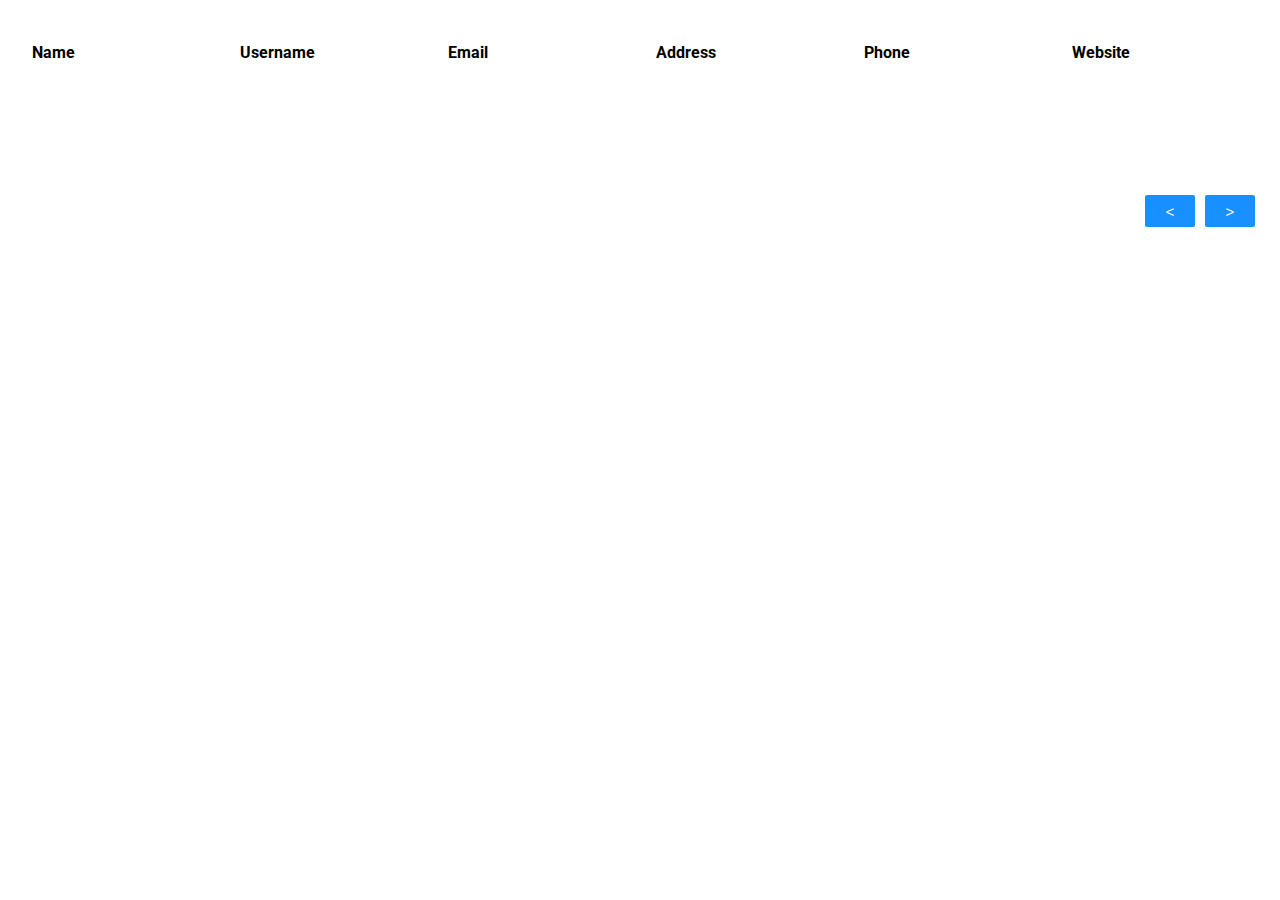
<file: APITable/index.html>
<!DOCTYPE html>
<html lang="en">

<head>
    <meta charset="UTF-8">
    <meta http-equiv="X-UA-Compatible" content="IE=edge">
    <meta name="viewport" content="width=device-width, initial-scale=1.0">

    <link rel="stylesheet" href="style.css">
    <link href="https://fonts.googleapis.com/css2?family=Roboto&display=swap" rel="stylesheet">

    <title>API Table</title>
</head>

<body>

    <div class="main">
        <table class="informations">
            <thead>
            <tr class="information-kind">
                <th class="thName">Name</th>
                <th class="thUsername">Username</th>
                <th class="thEmail">Email</th>
                <th class="thAddress">Address</th>
                <th class="thPhone">Phone</th>
                <th class="thWebsite">Website</th>
            </tr>
            </thead>

            <tbody class="tbody">
            </tbody>
        </table>

        <section class="buttons">
        <button class="before"><</button>
        <button class="after">></button>
        </section>

    </div>



    <script src="script.js"></script>
</body>

</html>
</file>
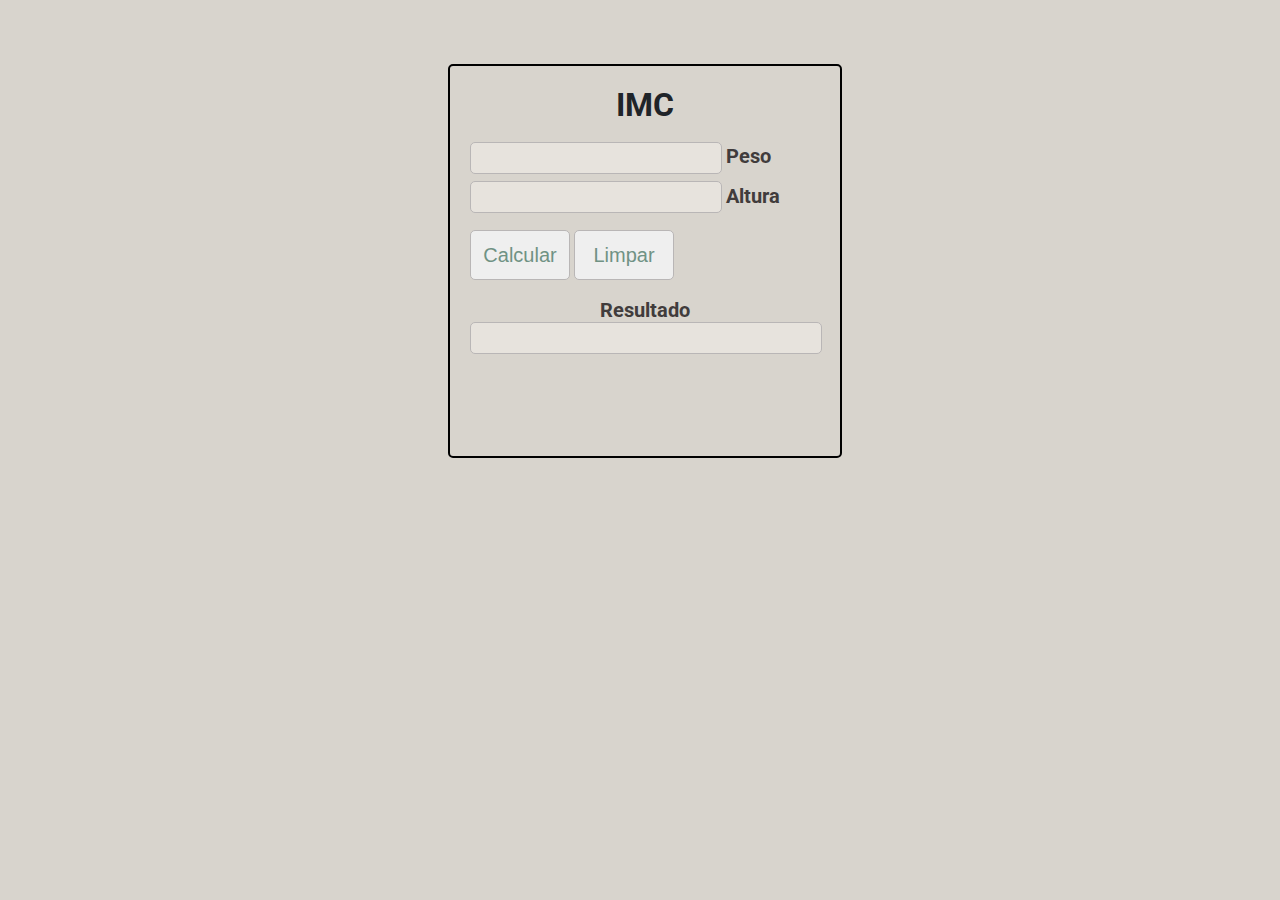
<file: IMC/index.html>
<!DOCTYPE html>
<html>

<head>
    <meta charset="UTF-8">
    <meta http-equiv="X-UA-Compatible" content="IE=edge">
    <meta name="viewport" content="width=device-width, initial-scale=1.0">

    <link rel="stylesheet" href="style.css">
    <link href="https://fonts.googleapis.com/css2?family=Roboto&display=swap" rel="stylesheet">

    <title>IMC</title>
</head>

<body>
    <div id="main">
        <h1 id="title">IMC</h1>
        <input type="text" id="weight" name="weight">
        <label for="peso" id="labelWeight">Peso</label>

        <input type="text" id="height" name="height">
        <label for="height" id="labelHeight">Altura</label>

        <button id="calculate">Calcular</button>
        <button id="clean">Limpar</button>

        
        <h2 id="labelResult">Resultado</h2>
        
        
        <p id="result"></p>
        
        <p id="error" class="hidden">Somente números são válidos</p>
        
        <p id="resultDescription"></p>
    </div>

<script src="script.js"></script>
</body>
</html>
</file>
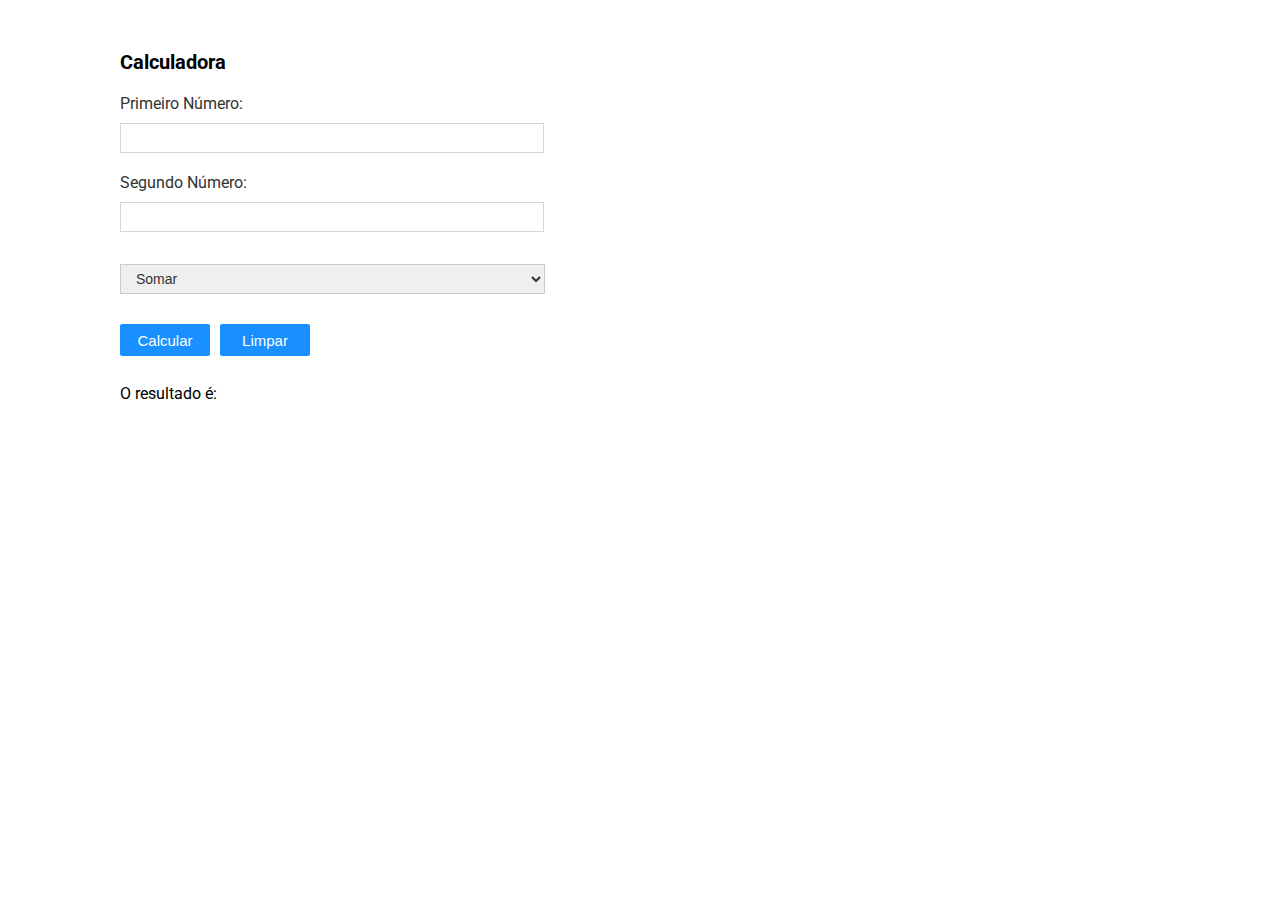
<file: StupidCalc/index.html>
<!DOCTYPE html>
<html lang="en">

<head>
    <meta charset="UTF-8">
    <meta http-equiv="X-UA-Compatible" content="IE=edge">
    <meta name="viewport" content="width=device-width, initial-scale=1.0">

    <link rel="stylesheet" href="style.css">
    <link href="https://fonts.googleapis.com/css2?family=Roboto&display=swap" rel="stylesheet">

    <title>Calculadora Burra</title>
</head>

<body>

    <div class="main">

        <h1 class="title">Calculadora</h1>

        <section class="input-container">
        <label for="first-number" class="first-number-label">Primeiro Número:</label>
        <input type="text" class="first-number">
        <p class="error-first-input hidden">Não é possível dividir por 0</p>
        <p class="error-nan-first-input hidden">Somente números são aceitos</p>

        <label for="second-number" class="second-number-label">Segundo Número:</label>
        <input type="text" class="second-number">
        <p class="error-second-input hidden">Não é possível dividir por 0</p>
        <p class="error-nan-second-input hidden">Somente números são aceitos</p>
        </section>

        
        <select name="calculate-options" class="calculate-options">
            <option value="sum">Somar</option>
            <option value="multiply">Multiplicar</option>
            <option value="divide">Dividir</option>
            <option value="subtract">Subtrair</option>
            <option value="percentage">Porcentagem</option>
        </select>

        <label for="" class="float-split-label hidden">Quantidade de casas decimais:</label>
        <input type="number" class="float-split hidden">

        <section class="button-container">
            <button class="calculate">Calcular</button>
            <button class="clean">Limpar</button>
        </section>

        <p class="result-label">O resultado é:</p>
        <p class="result"></p>
        <p class="error hidden">Não é possível dividir por 0</p>
        <p class="error-nan hidden">Somente números são aceitos</p>
    </div>

    <script src="script.js"></script>
</body>

</html>
</file>
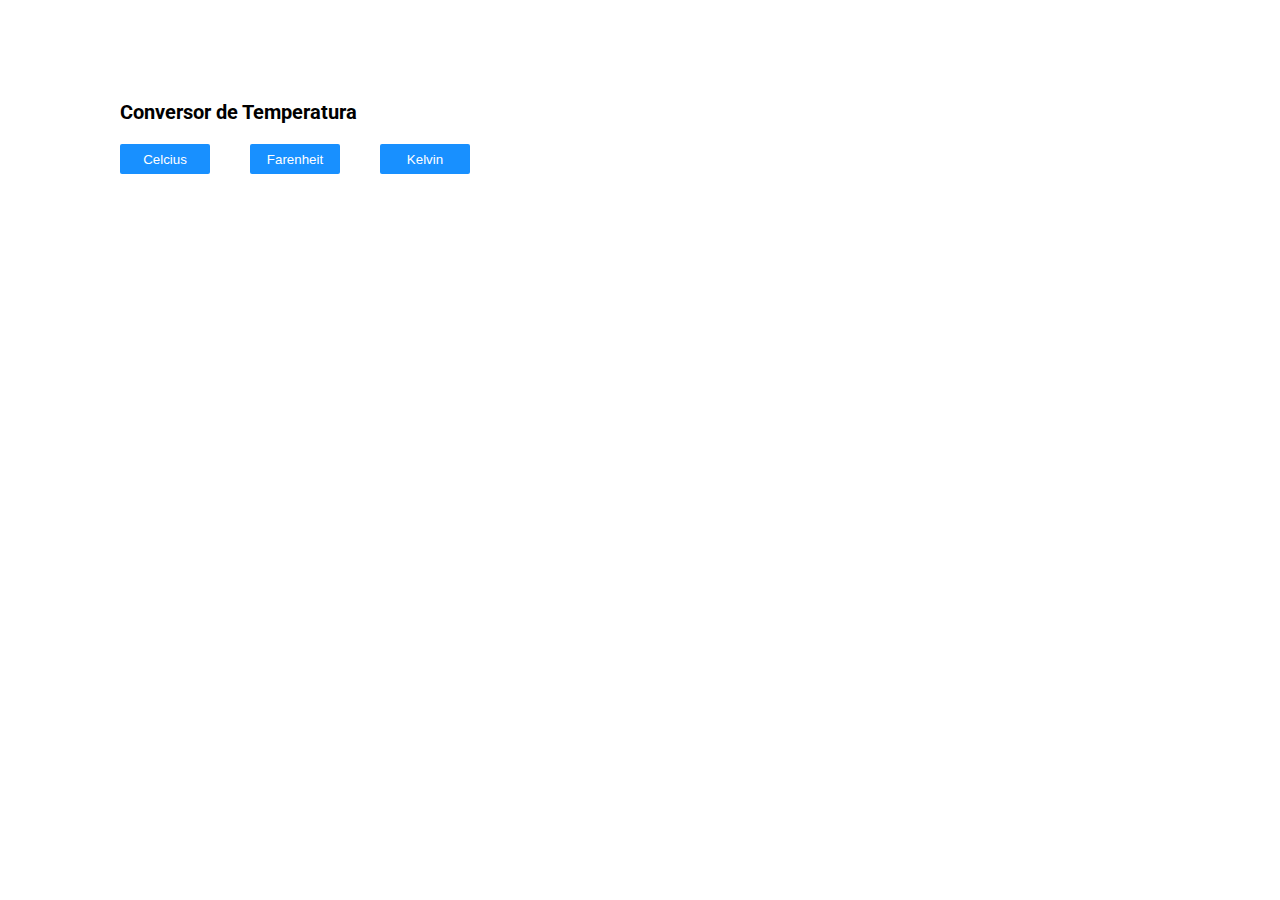
<file: TempConverter/index.html>
<!DOCTYPE html>
<html lang="en">
<head>
    <meta charset="UTF-8">
    <meta http-equiv="X-UA-Compatible" content="IE=edge">
    <meta name="viewport" content="width=device-width, initial-scale=1.0">

    <link href="https://fonts.googleapis.com/css2?family=Roboto&display=swap" rel="stylesheet">
    <link rel="stylesheet" href="style.css">

    <title>Conversor de Temperatura</title>
</head>

<body>
    <div class="main">
        <h1 class="title">Conversor de Temperatura</h1>
        <section class="buttons">
        <button class="celcius">Celcius</button>
        <button class="farenheit">Farenheit</button>
        <button class="kelvin">Kelvin</button>
        </section>  

        <form class="celcius-to hidden">
        <label for="temperature" class="temperatureLabel">Temperatura em Celcius:</label>
        <input type="number" class="temperature celcius-temperature">
        
        <p class="text">Converter para:</p>
        
        <section class="to-convert-buttons">
        <button type="button" class="to-farenheit">Farenheit</button>
        <button type="button" class="to-kelvin">Kelvin</button>
        <button type="button" class="clean">Limpar</button>
        </section>
    
        <p class="result-label-celcius hidden">Resultado:</p>
        <output class="result-celcius"></output>

        </form>

        <form class="farenheit-to hidden">
            <label for="temperature" class="temperatureLabel">Temperatura em Farenheit:</label>
            <input type="number" class="temperature farenheit-temperature">
            
            <p class="text">Converter para:</p>
            
            <section class="to-convert-buttons">
            <button type="button" class="to-celcius">Celcius</button>
            <button type="button" class="to-kelvin">Kelvin</button>
            <button type="button" class="clean">Limpar</button>
            </section>

        <p class="result-label-farenheit hidden">Resultado:</p>
        <output class="result-farenheit"></output>
        
        </form>

        <form class="kelvin-to hidden">
            <label for="temperature" class="temperatureLabel">Temperatura em Kelvin:</label>
            <input type="number" class="temperature kelvin-temperature">
            
            <p class="text">Converter para:</p>
            
            <section class="to-convert-buttons">
            <button type="button" class="to-farenheit">Farenheit</button>
            <button type="button" class="to-celcius">Celcius</button>
            <button type="button" class="clean">Limpar</button>
            </section>

            <p class="result-label-kelvin hidden">Resultado:</p>
            <output class="result-kelvin"></output>
    
        </form>



    </div>

<script src="script.js"></script>
</body>
</html>
</file>
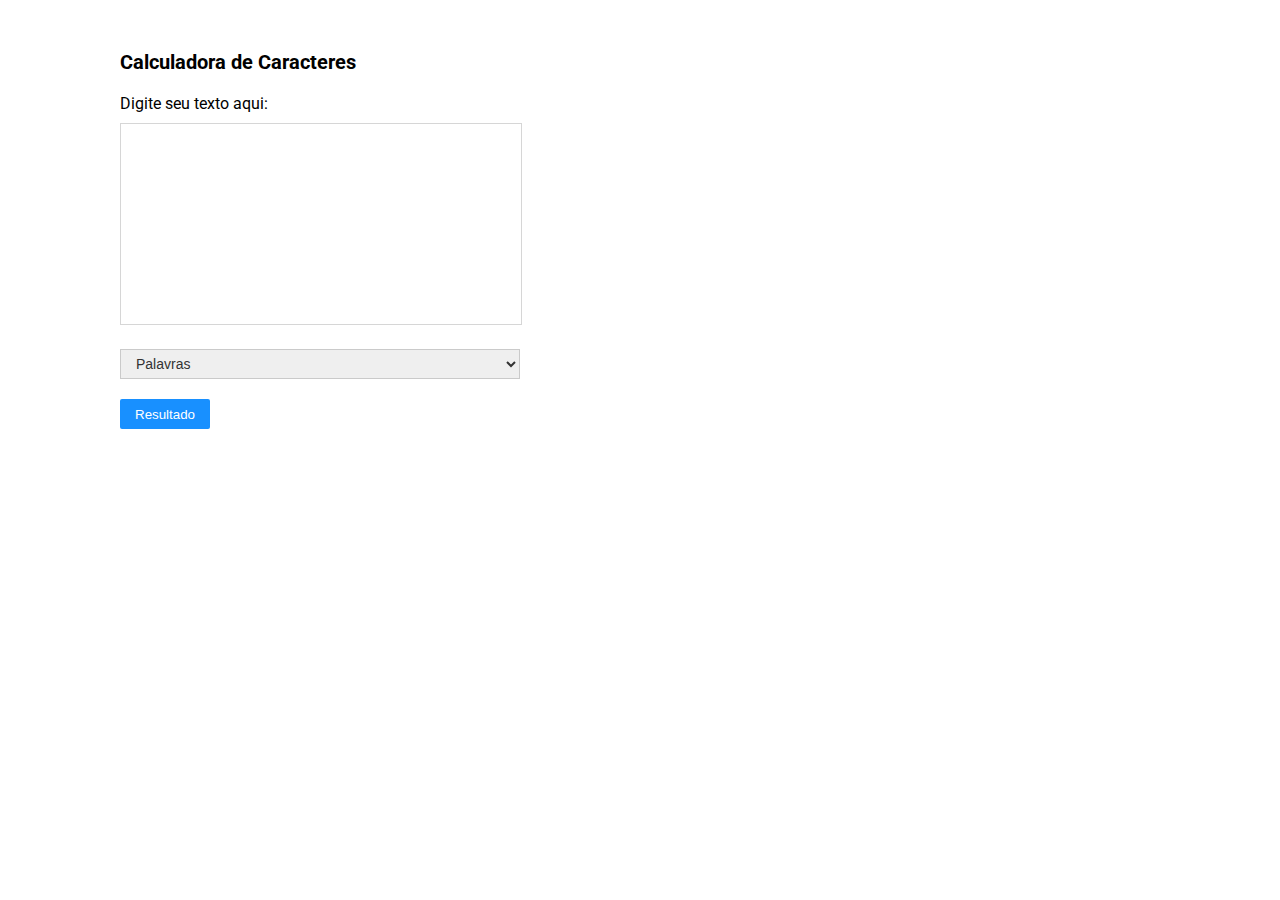
<file: TextCalc/index.html>
<!DOCTYPE html>
<html lang="en">
<head>
    <meta charset="UTF-8">
    <meta http-equiv="X-UA-Compatible" content="IE=edge">
    <meta name="viewport" content="width=device-width, initial-scale=1.0">

    <link rel="stylesheet" href="style.css">
    <link href="https://fonts.googleapis.com/css2?family=Roboto&display=swap" rel="stylesheet">

    <title>Calculadora de Caracteres</title>

</head>

<body>
    <div class="main">
        <h1 class="title">Calculadora de Caracteres</h1>

        <form class="form-text">
            <label for="text-area" class="text-area-label">Digite seu texto aqui:</label>
            <textarea name="text-area" class="text-area" cols="30" rows="10"></textarea>

            <select name="select-quantity" class="select-quantity">
                <option value="words">Palavras</option>
                <option value="spaces">Espaços</option>
                <option value="scores">Pontuações</option>
                <option value="characters">Caracteres</option>
                <option value="noSpaces">Caracteres sem espaço</option>
            </select>

            <button type="button" class="button-result">Resultado</button>

            <p class="result"></p>

        </form>

    </div>


    <script src="script.js"></script>
</body>

</html>
</file>
<file: APITable/style.css>
* {
    margin: 0;
    padding: 0;
}

.main {
    width: auto;
    height: auto;
    margin-top: 40px;
    margin-left: 30px;
    font-family: 'Roboto', sans-serif;
}

.informations{
    width: 100%;
    height: 150px;
}

.thName, .thUsername, .thEmail, .thAddress, .thPhone, .thWebsite{
    width: 200px;
    height: 20px;
    text-align: left;
    font-size: 16px;
}

.thAddress, .thPhone{
    margin: 50px;
}

.username, .email{
    width: 400px;
    height: 80px;
    font-size: 16px;
    padding-right: 20px;
}

.name, .website{
    width: 600px;
    height: 80px;
    color: #1890FF;
    font-size: 16px;
    padding-right: 20px;
}

.address, .phone{
    width: 1000px;
    height: 80px;
    padding-right: 20px;
    margin-left: 50px;
    margin-right: 50px;
}

.buttons{
    width: 200px;
    display: flex;
    margin-left: 1110px;
}

.before, .after{
    justify-content: right;
    width: 50px;
    height: 32px;
    border-radius: 2px;
    background-color: #1890FF;
    padding: 4px 15px;
    font-size: 14px;
    border: none;
    color: #fff;
    font-size: 15px;
    margin: 5px;
}
</file>
<file: IMC/style.css>
*{
    padding: 0;
    margin: 0;
}

body{
    background-color: rgb(216, 212, 205);
    font-family: 'Roboto', sans-serif;
}

#main{
    padding: 20px;
    width: 350px;
    height: 350px;
    top: 100px;
    margin-left: 35%;
    margin-top: 5%;
    border: 2px solid #000;
    border-radius: 5px;
}

input[type=number]::-webkit-inner-spin-button, 
input[type=number]::-webkit-outer-spin-button { 
  -webkit-appearance: none;
}

#title{
    color: rgb(31, 36, 41);
    text-align: center;
}

#weight{
    width: 250px;
    height: 30px;
    margin-top: 5%;
    border: 1px solid rgb(185, 182, 182);
    border-radius: 5px;
    background-color: rgb(231, 227, 221);
    text-align: center;
    font-size: 18px;
}

#labelWeight{
    left: 300px;
    top: 85px;
    color: rgb(65, 60, 60);
    font-weight: bold;
    font-size: 20px;
}

#height{
    width: 250px;
    height:30px;
    margin-top: 2%;
    border: 1px solid rgb(185, 182, 182);
    border-radius: 5px;
    background-color: rgb(231, 227, 221);
    text-align: center;
    font-size: 18px;
}

#labelHeight{
    left: 300px;
    top: 135px;
    color:rgb(65, 60, 60);
    font-weight: bold;
    font-size: 20px;
}

#calculate{
    width: 100px;
    height: 50px;
    margin-top: 5%;
    border-radius: 5px;
    border: 1px solid rgb(185, 182, 182);
    left: 30px;
    top: 180px;
    color: rgb(112, 146, 132);
    font-size: 20px;
}

#clean{
    width: 100px;
    height: 50px;
    border-radius: 5px;
    border: 1px solid rgb(185, 182, 182);
    left: 150px;
    top: 180px;
    color: rgb(112, 146, 132);
    font-size: 20px;
}

#result{
    width: 100%;
    height:30px;
    border: 1px solid rgb(185, 182, 182);
    border-radius: 5px;  
    background-color: rgb(231, 227, 221);
    font-size: 20px;
    text-align: center;
}

#labelResult{
    color:rgb(65, 60, 60);
    font-weight: bold;
    font-size: 20px;
    text-align: center;
    margin-top: 5%;
}

#error{
    width: 100%;
    color:crimson;
    font-size: 17px;
    text-align: center;
}

.hidden{
    display: none;
}

#resultDescription{
    text-align: center;
    color:rgb(65, 60, 60);
    font-weight: bold;
    font-size: 20px;
}
</file>
<file: StupidCalc/style.css>
* {
    margin: 0;
    padding: 0;
}

.main {
    width: 400px;
    height: 400px;
    margin-top: 50px;
    margin-left: 100px;
    font-family: 'Roboto', sans-serif;
}

.title {
    text-align: left;
    margin: 0px 150px 20px 20px;
    font-size: 20px;
}

.first-number, .second-number, .float-split{
    width: 400px;
    height: 20px;
    border: 1px solid #7373744b;
    margin-left: 20px;
    padding: 4px 11px;
    font-size: 14px;
    color: #333;
}

.first-number-label, .second-number-label, .float-split-label {
    font-size: 16px;
    margin-left: 20px;
    margin-bottom: 10px;
    color: #333;
}

.second-number-label{
    margin-top: 20px;
}

input[type=number]::-webkit-inner-spin-button, input[type=number]::-webkit-outer-spin-button {
    -webkit-appearance: none;
}

.first-number:hover, .second-number:hover, .float-split:hover {
    border: 1px solid#1890FF;
}

.first-number:focus, .second-number:focus, .float-split:focus{
    border: 1px solid #1890FF;
    outline: none;
}

.input-container{
    display: flex;
    flex-direction: column;
    width: 400px;
    height: 160px;
}

.calculate-options {
    margin-left: 20px;
    width: 425px;
    height: 30px;
    border: 1px solid #7373744b;
    margin-top: 10px;
    margin-bottom: 15px;
    padding: 4px 11px;
    font-size: 14px;
    color: #333;
    outline: none;
}

.calculate-options:hover {
    border: 1px solid#1890FF;
}

.button-container {
    display: flex;
    flex-direction: row;
    width: 200px;
    height: 45px;
    margin-left: 15px;
    margin-top: 10px;
}

.calculate, .clean {
    width: 90px;
    height: 32px;
    border-radius: 2px;
    background-color: #1890FF;
    padding: 4px 15px;
    font-size: 14px;
    border: none;
    color: #fff;
    font-size: 15px;
    margin: 5px;
}

.result-label {
    margin-left: 20px;
    margin-top: 20px;
    font-size: 16px;
}

.result {
    margin-left: 20px;
    font-size: 16px;
}

.error, .error-nan{
    margin-left: 20px;
    font-size: 16px;
    color: crimson;
}

.error-first-input, .error-nan-first-input, .error-second-input, .error-nan-second-input{
    margin-left: 20px;
    font-size: 14px;
    color: crimson;
}

.border-error{
    border: 1px solid crimson;
}

.border-error:hover{
    border: 1px solid crimson;
}

.hidden {
    display: none;
}
</file>
<file: TempConverter/style.css>
*{
    margin: 0;
    padding: 0;
}

.main{
    width: 400px;
    height: 400px;
    border-radius: 5px;
    margin-top: 100px;
    margin-left: 100px;
    font-family: 'Roboto', sans-serif;
}

.title{
    text-align: left;
    margin-top: 20px;
    margin-left: 20px;
    font-size: 20px;
}

input[type=number]::-webkit-inner-spin-button, 
input[type=number]::-webkit-outer-spin-button { 
  -webkit-appearance: none;
}

.buttons{
    width: 100%;
    display: flex;
    justify-content: left;
}

.celcius, .farenheit, .kelvin, .to-farenheit, .to-kelvin, .to-celcius, .clean{
    width: 90px;
    height: 30px;
    padding: 4px 15px;
    text-align: center;
    border: none;
    background-color: #1890ff;
    color: #fff;
    border-radius: 2px;
    margin: 20px;
}

.to-convert-buttons{
    width: 100%;
    display: flex;
    justify-content: left;
}

.to-convert-buttons::after{
    margin-right: 500px;
}

.temperature{
    width: 100%;
    height: 20px;
    padding: 4px 11px;
    border: 1px solid #d9d9d9;
    margin-left: 20px;
    outline: none;
    font-size: 14px;
}

.temperature:hover{
    border: 1px solid #1890ff;
}

.temperature:focus{
    border: 1px solid #1890ff;
}

.temperatureLabel{
    margin: 20px 150px 20px 20px;
    font-size: 16px;
}

.text{
    font-size: 16px;
    margin-left: 20px;
    margin-top: 20px;
}

.result-label-celcius, .result-label-farenheit, .result-label-kelvin{
    margin-left: 20px;
}

.result-celcius, .result-farenheit, .result-kelvin{
    font-size: 16px;
    margin-left: 20px;
}

.hidden{
    display: none;
}
</file>
<file: TextCalc/style.css>
*{
    padding: 0;
    margin: 0;
}

.main{
    width: 400px;
    height: 400px;
    margin-top: 50px;
    margin-left: 100px;
    font-family: 'Roboto', sans-serif;
}

.title {
    text-align: left;
    margin: 0px 100px 20px 20px;
    font-size: 20px;
}

.form-text{
    width: 450px;
    height: 400px;
}

.text-area-label{
    font-size: 16px;
    margin-left: 20px;
    margin-right: 100px;
}

.text-area{
    width: 400px;
    height: 200px;
    border: 1px solid #7373744b;
    font-size: 16px;
    margin-left: 20px;
    margin-top: 10px;
    resize: none;
    outline: none;
}

.select-quantity{
    width: 400px;
    height: 30px;
    padding: 4px 11px;
    border: 1px solid #7373744b;
    font-size: 14px;
    color: #333;
    margin-left: 20px;
    margin-top: 20px;
    margin-bottom: 20px;
    outline: none;
}

.button-result{
    width: 90px;
    height: 30px;
    padding: 4px 15px;
    text-align: center;
    margin-left: 20px;
    border: none;
    background-color: #1890FF;
    color: #fff;
    border-radius: 2px;
}

.result{
    font-size: 16px;
    margin-left: 20px;
    margin-top: 20px;
}
</file>
